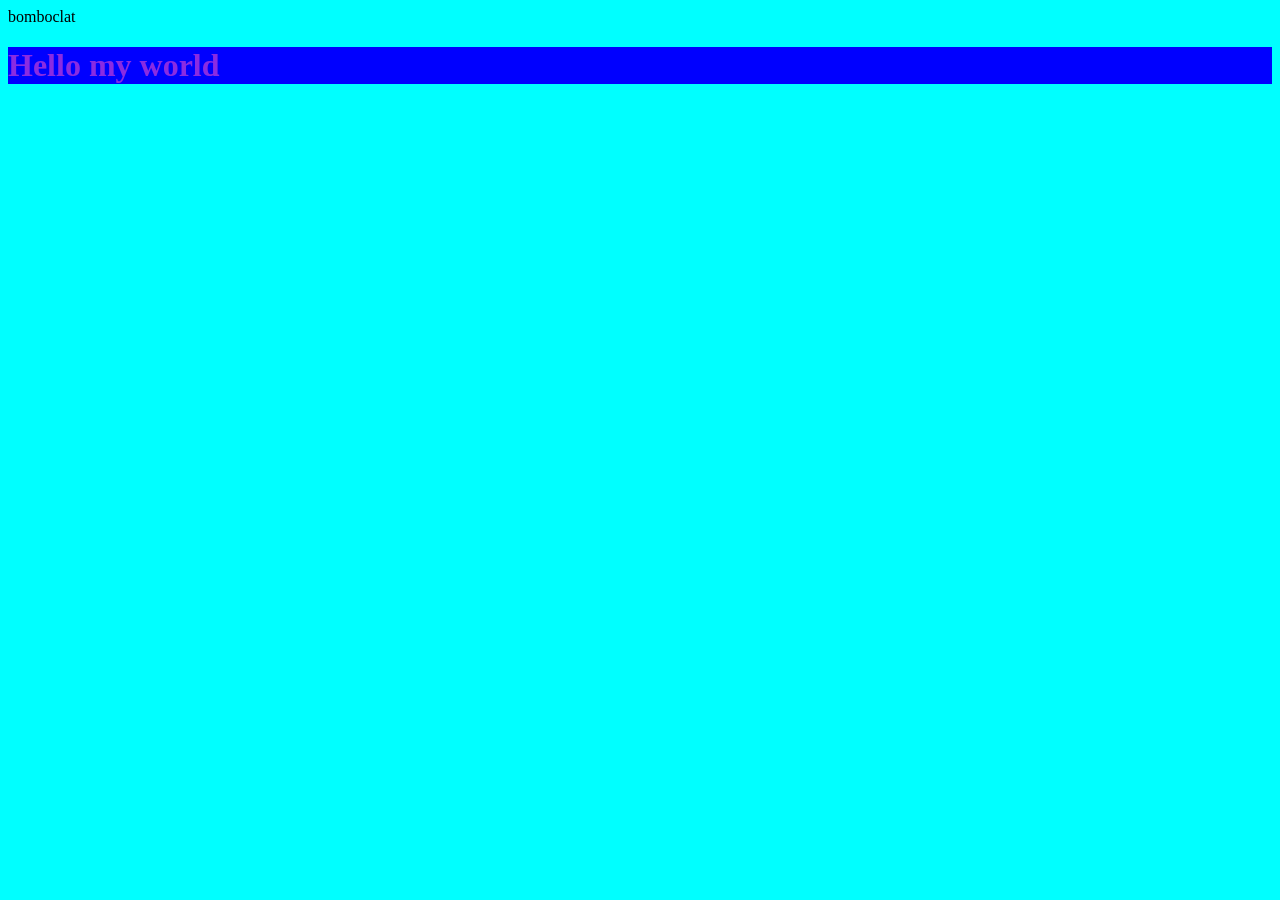
<file: index.html>
<!DOCTYPE html>
<html lang="pt-br">
<head>
    <meta charset="UTF-8">
    <meta name="viewport" content="width=device-width, initial-scale=1.0">
</title>bomboclat</title>
<link rel="stylesheet" href="style.css">
</head>
<body>
    <h1>Hello my world</h1>
    <!-- <script src="main.js"></script> -->
    <script>
        console.log('Hello my world')
    </script>
</body>
</html>
</file>
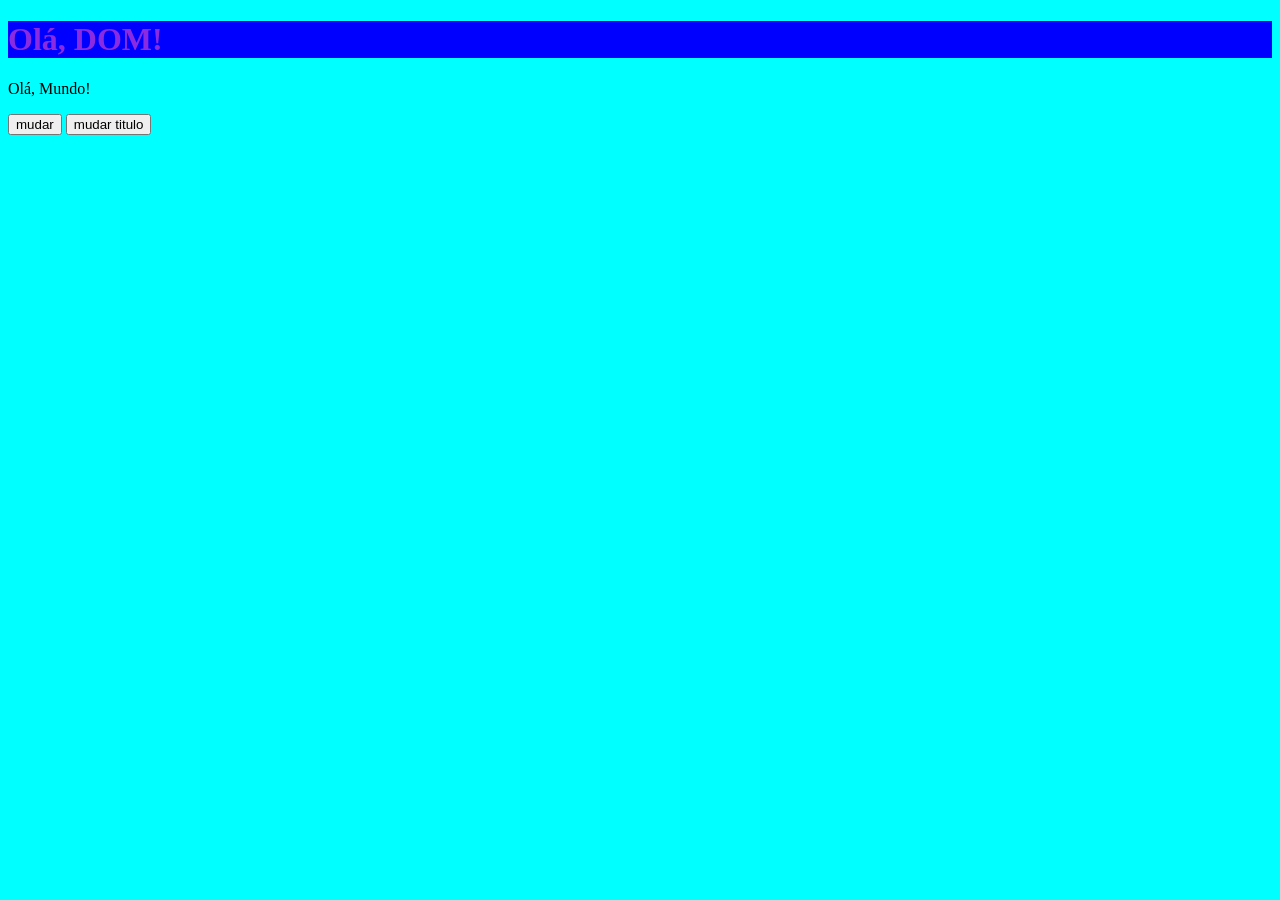
<file: DOM.html>
<!DOCTYPE html>
<html lang="pt-br">

<head>
    <meta charset="UTF-8">
    <meta name="viewport" content="width=device-width, initial-scale=1.0">
    <title>Aula - </title>
    <link rel="stylesheet" href="./style.css">
</head>

<body>
    <h1 id="titulo">Olá, DOM!</h1>
    <p id="paragrafo">Olá, Mundo!</p>


<button onclick="mudarElemento()">mudar</button>
<button onclick="mudarTitulo()">mudar titulo</button>
<script src="./DOM.js"></script>

</body>
</file>
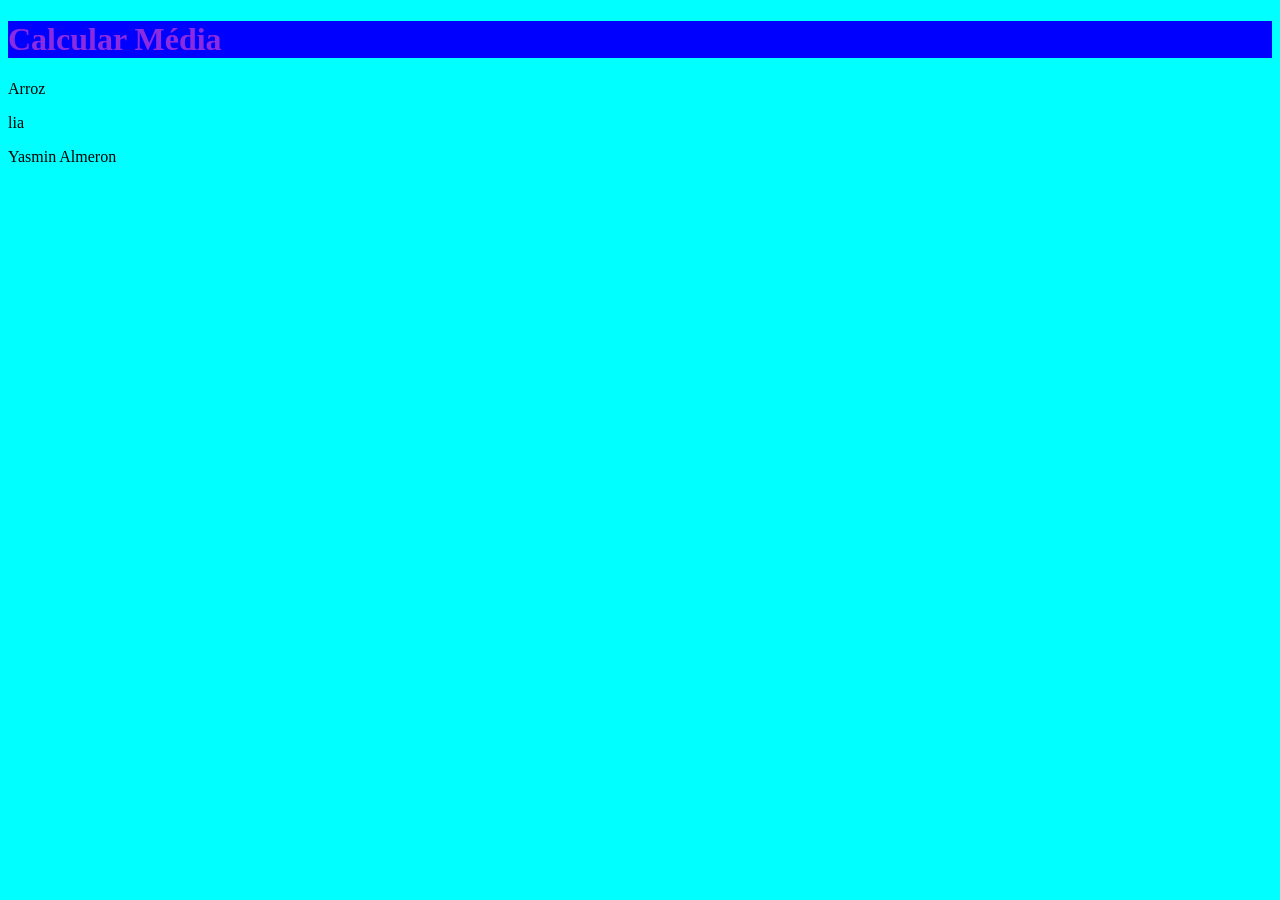
<file: DOM2.html>
<!DOCTYPE html>
<html lang="pt-br">
<head>
    <meta charset="UTF-8">
    <meta name="viewport" content="width=device-width, initial-scale=1.0">
    <title>Aula - DOM2</title>
    <link rel="stylesheet" href="./style.css">
</head>
<body>
    
     <h1 id="titulo">Calcular Média</h1>
    <p>Arroz</p>
      <p>lia</p>
     <p>Yasmin Almeron</p>
<!-- <p class="cx">1111</p>
<div class="cx">1111</div

   
</body>
</html>!
</file>
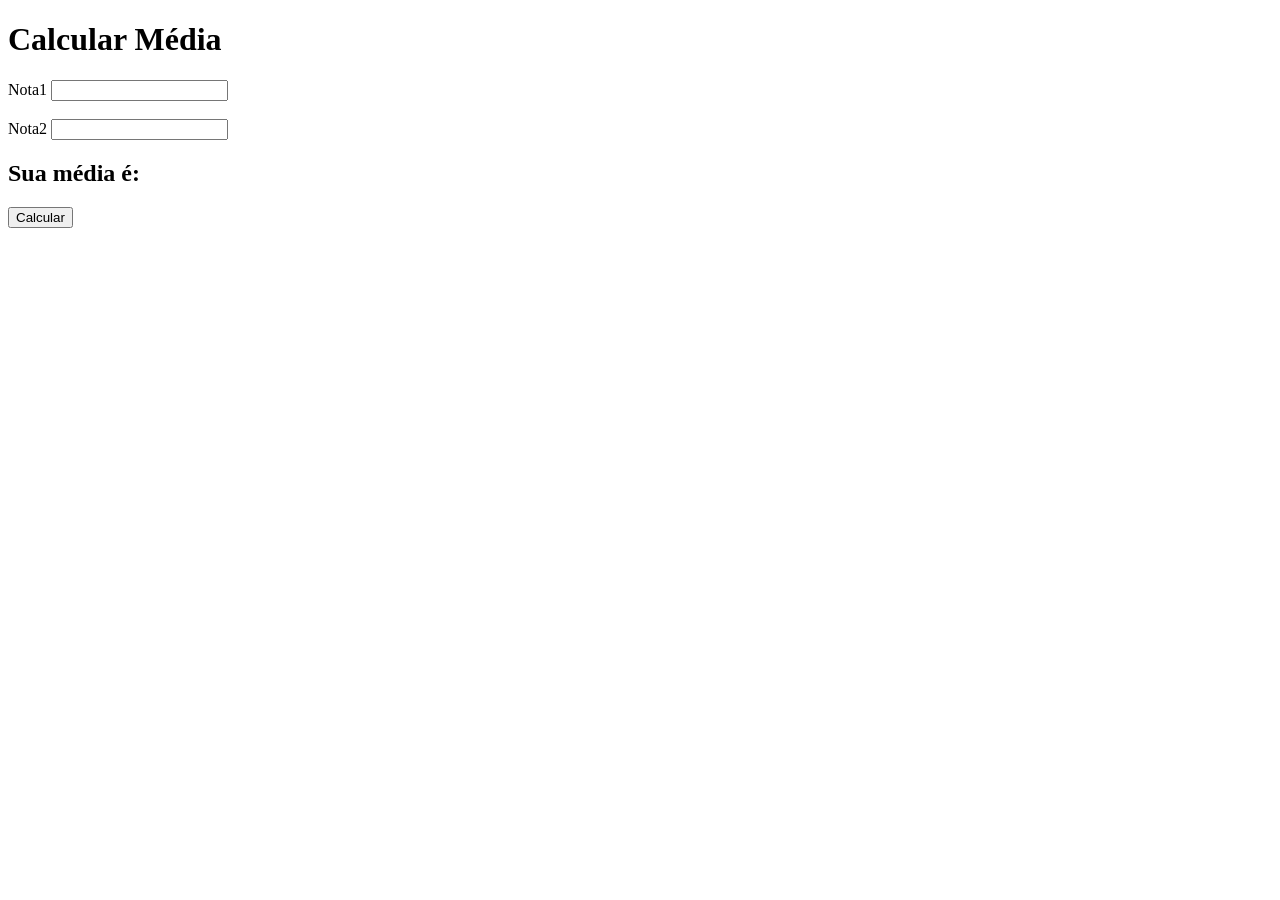
<file: DOM3.html>
<!DOCTYPE html>
<html lang="pt-br">
<head>
    <meta charset="UTF-8">
    <meta name="viewport" content="width=device-width, initial-scale=1.0">
    <title>>Aula-dom3></title
</head>
<body>
    <h1>Calcular Média</h1>
    <label for="Nota1">Nota1</label>
   <input type="number" name="Nota1" id="Nota1" >
    <br><br>
    <label for="Nota2">Nota2</label>
   <input type="number" name="Nota2" id="Nota2" >
    <br>
    <h2>Sua média é:</h2>
    <script src="./DOM3.js"></script>
    <button onclick="Calcularmedia()">Calcular</button>
</body>
</html>
</file>
<file: style.css>
body{background-color: aqua;
    color: black;
}

h1{background-color: blue;
   color: blueviolet;
}
</file>
